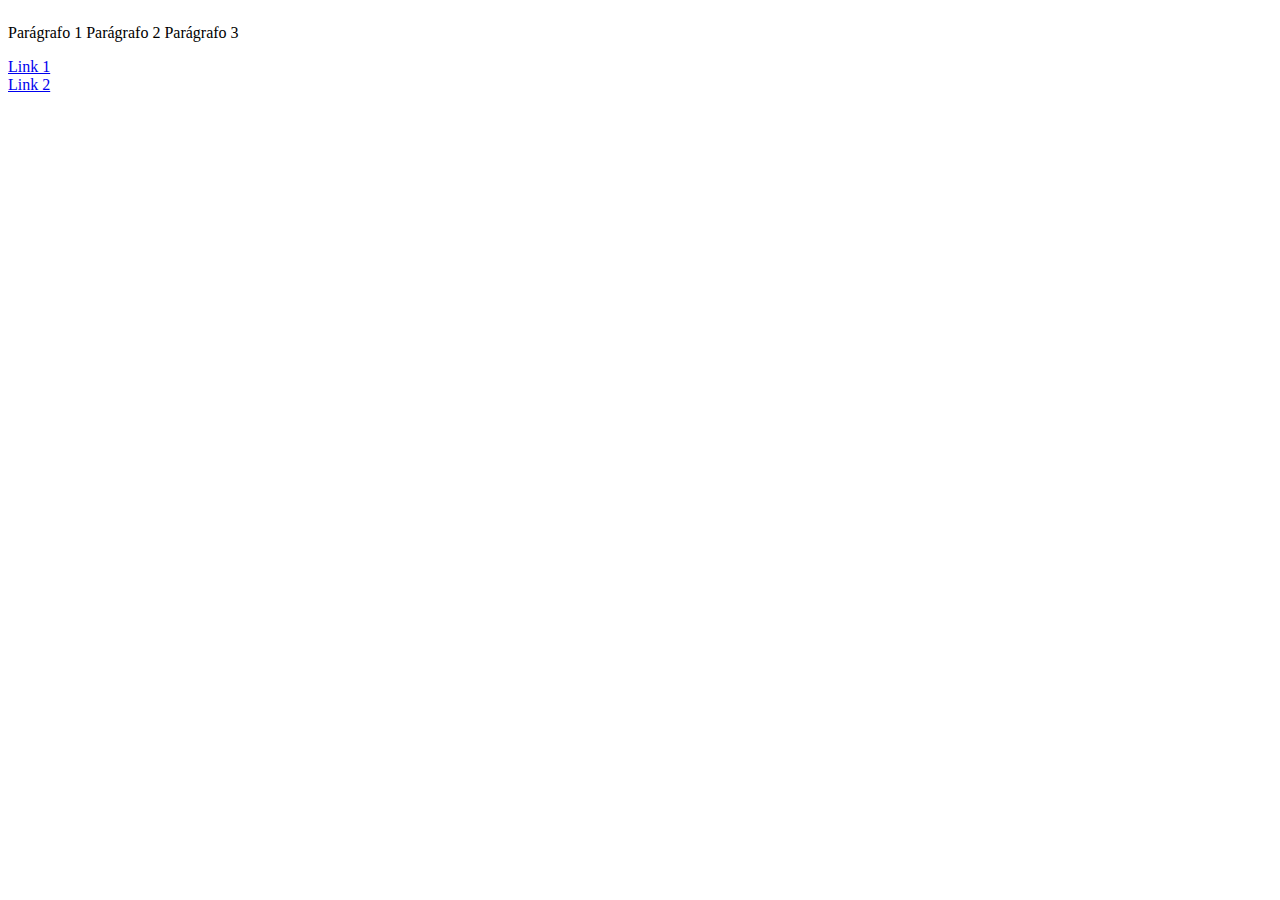
<file: 01display.html>
<!DOCTYPE html>
<html lang="en">
<head>
    <meta charset="UTF-8">
    <meta http-equiv="X-UA-Compatible" content="IE=edge">
    <meta name="viewport" content="width=device-width, initial-scale=1.0">
    <title>Document</title>
<!-- 
inline: deixa os elementos um do lado do outro mas sem espaços
inline-block: mesma coisa, mas habilita espaçamento superior e inferior
block: deixa os elementos um embaixo do outro
none: os deixa oculto
-->
    <style>
        p{
            display: inline-block;  
        }

        a{
            display: block;
        }
    </style>

</head>
<body>
    
    <p>Parágrafo 1</p>
    <p>Parágrafo 2</p>
    <p>Parágrafo 3</p>

    <a href="#">Link 1</a>
    <a href="#">Link 2</a>
    
</body>
</html>
</file>
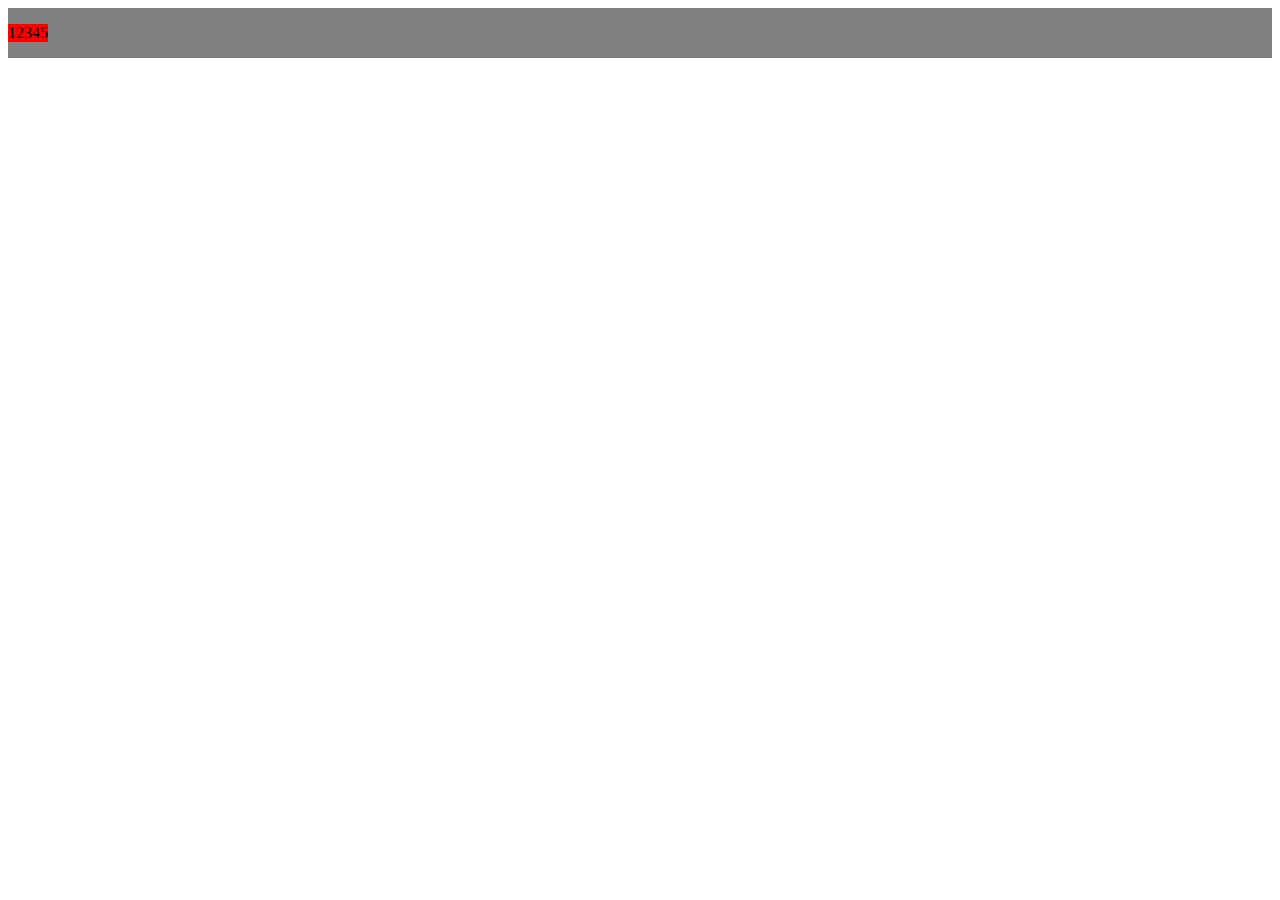
<file: 02flexbox.html>
<!DOCTYPE html>
<html lang="en">
<head>
    <meta charset="UTF-8">
    <meta http-equiv="X-UA-Compatible" content="IE=edge">
    <meta name="viewport" content="width=<device-width>, initial-scale=1.0">
    <title>Document</title>

    <style>
        div{
            background-color: gray;
            display: flex;
        }
        p{
            background-color: red;
        }
    </style>

</head>
<body>
    <div>
        <p>1</p> <!-- usei o p*5 para fazer 5 parágrafos -->
        <p>2</p>
        <p>3</p>
        <p>4</p>
        <p>5</p>
    </div>
</body>
</html>
</file>
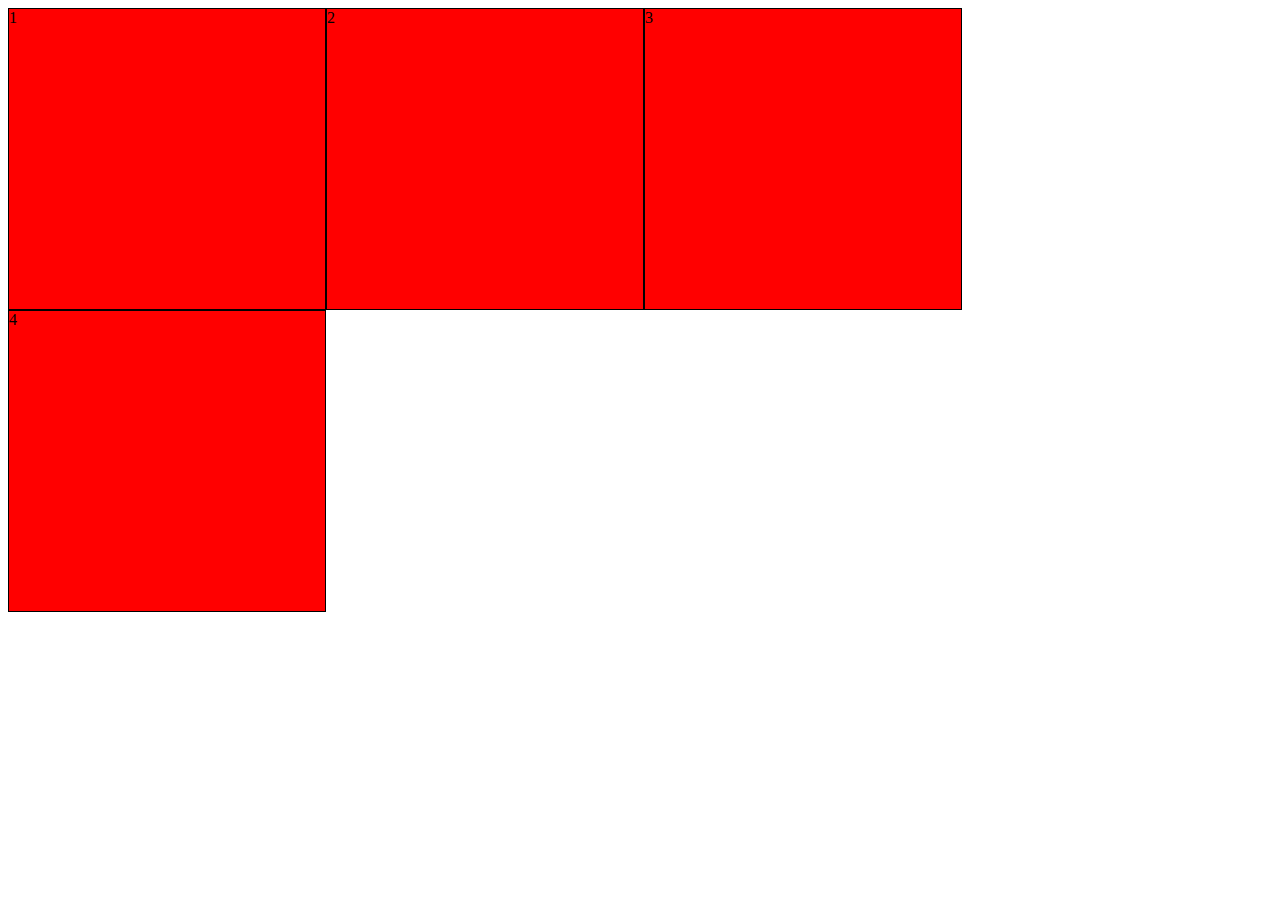
<file: 03boxSizing.html>
<!DOCTYPE html>
<html lang="en">
<head>
    <meta charset="UTF-8">
    <meta http-equiv="X-UA-Compatible" content="IE=edge">
    <meta name="viewport" content="width=device-width, initial-scale=1.0">
    <title>Document</title>

    <style>
        div{
            width: 25%;
            height: 300px;
            background-color: red;
            float: left;
            border: 1px solid black;
        }
    </style>

</head>
<body>
    
    <div>1</div>
    <div>2</div>
    <div>3</div>
    <div>4</div>

</body>
</html>
</file>
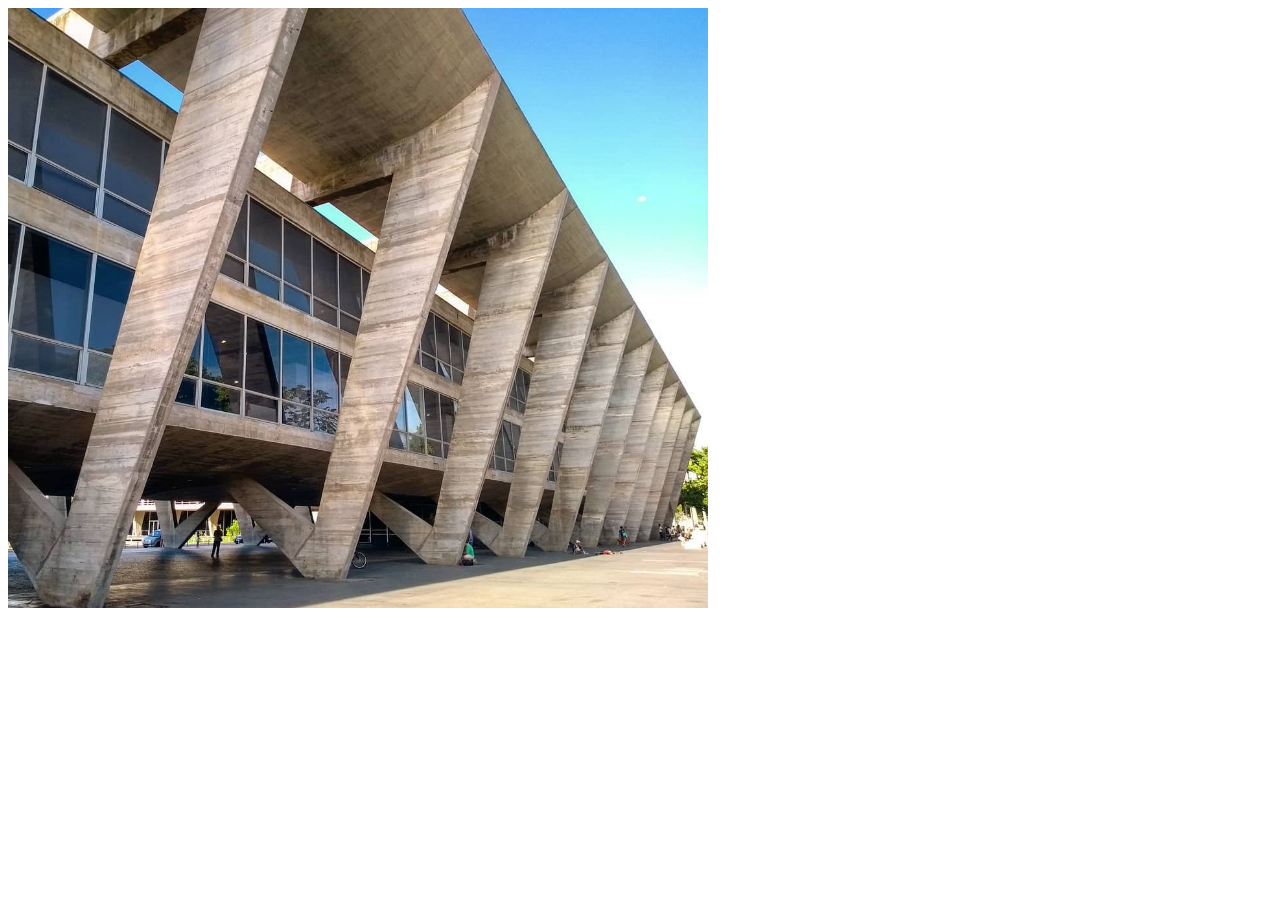
<file: 04backGroundSizing.html>
<!DOCTYPE html>
 <html lang="en">
 <head>
    <meta charset="UTF-8">
    <meta http-equiv="X-UA-Compatible" content="IE=edge">
    <meta name="viewport" content="width=device-width, initial-scale=1.0">
    <title>Document</title>

    <style>
        div{
            width: 700px;
            height: 600px;
            background-color: aquamarine;
            background-image: url(Fundo.jpg);
            background-repeat: no-repeat;
            background-size: cover;
        }
    </style>
 </head>
 <body>
    
<div>

</div>

 </body>
 </html>
</file>
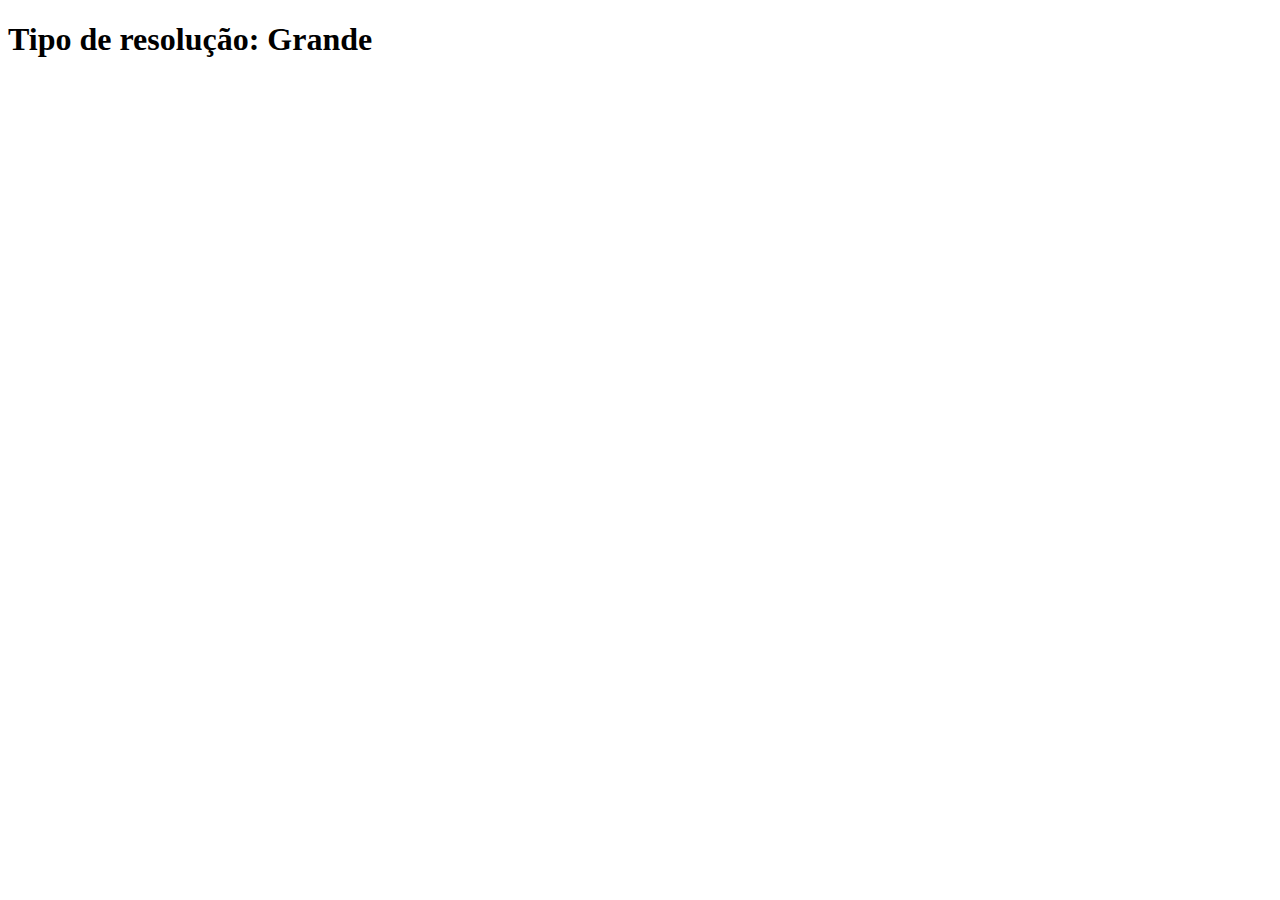
<file: 05mediaQueries.html>
<!DOCTYPE html>
<html lang="en">
<head>
    <meta charset="UTF-8">
    <meta http-equiv="X-UA-Compatible" content="IE=edge">
    <meta name="viewport" content="width=device-width, initial-scale=1.0">
    <title>Document</title>

    <style>
        @media only screen and (max-width: 600px){
            h1::after{
                content: "Pequena";
            }
        }

        @media only screen and (min-width: 600px) and (max-width: 1200px){
            h1::after{
                content: "Média";
            }
        }

        @media only screen and (min-width: 1201px){
            h1::after{
                content: "Grande";
            }
        }
    </style> 
</head>
<body>
    
    <h1>Tipo de resolução: </h1>

</body>
</html>
</file>
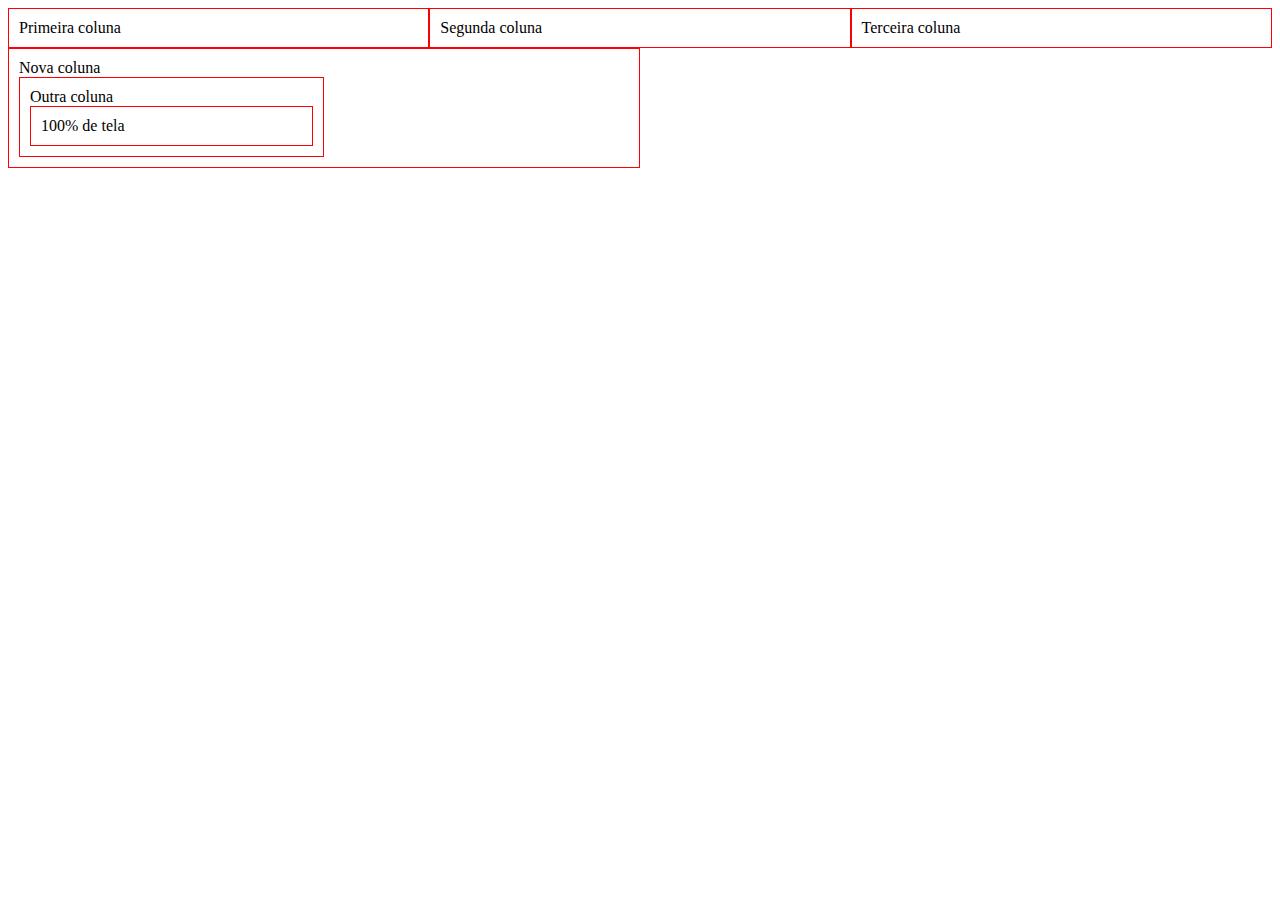
<file: 07grid.html>
<!DOCTYPE html>
<html lang="en">
<head>
    <meta charset="UTF-8">
    <meta http-equiv="X-UA-Compatible" content="IE=edge">
    <meta name="viewport" content="width=device-width, initial-scale=1.0">
    <title>Document</title>

    <style>

        /* Padronizar colunas */
        [class*="col-"]{
            float: left;
            border: 1px solid red;
            box-sizing: border-box;
            padding: 10px;
        }

        /* Colunas */
        .col-1 {width: 8.33%;}
        .col-2 {width: 16.66%;}
        .col-3 {width: 25%;}
        .col-4 {width: 33.33%;}
        .col-5 {width: 41.66%;}
        .col-6 {width: 50%;}
        .col-7 {width: 58.33%;}
        .col-8 {width: 66.66%;}
        .col-9 {width: 75%;}
        .col-10 {width: 83.33%;}
        .col-11 {width: 91.66%;}
        .col-12 {width: 100%;}  


    </style>
</head>
<body>
    
    <div class="col-4">Primeira coluna</div>
    <div class="col-4">Segunda coluna</div>
    <div class="col-4">Terceira coluna</div>
    <div class="col-6">Nova coluna<div>
    <div class="col-6">Outra coluna<div>
    <div class="col-12">100% de tela</div>

</body>
</html>
</file>
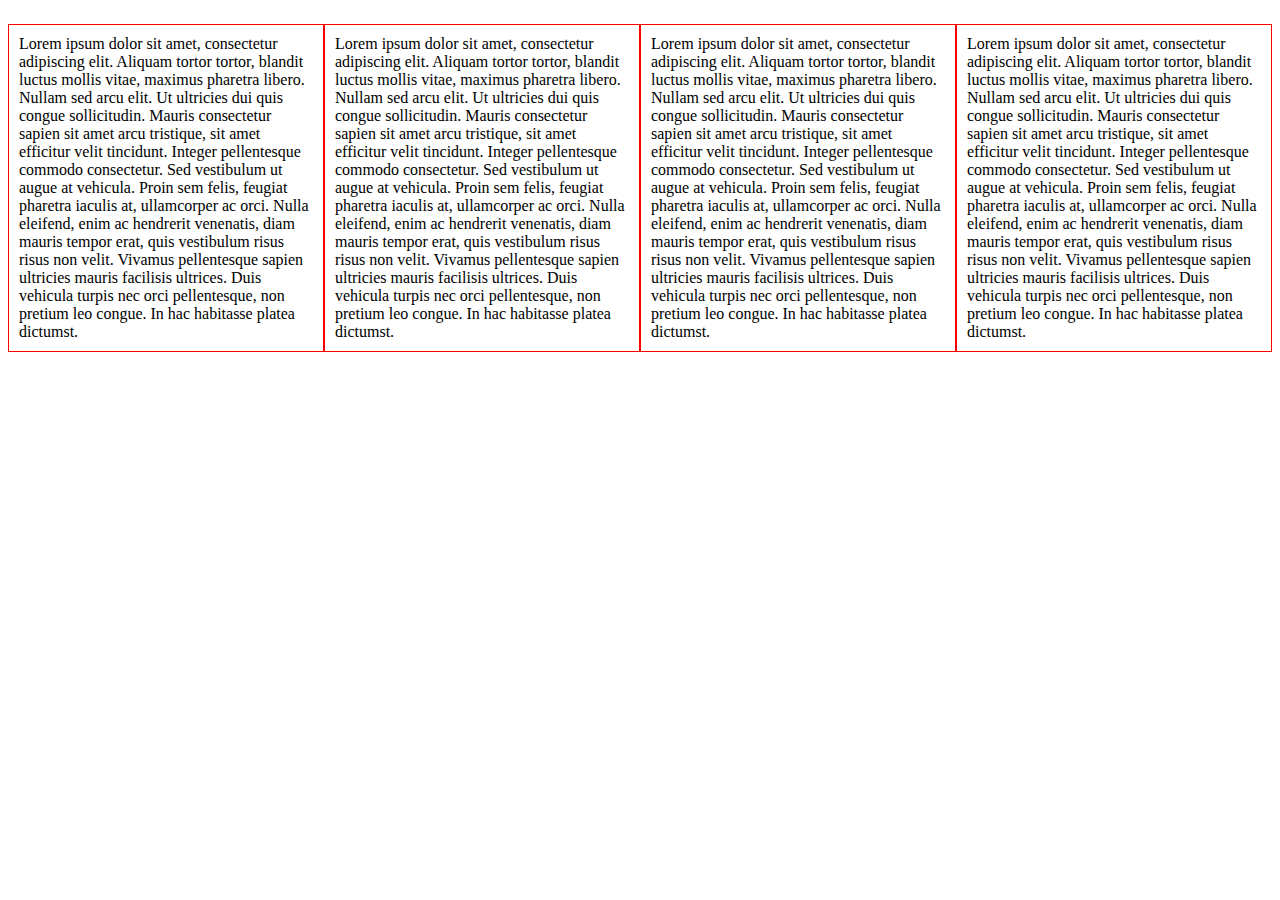
<file: 08breakpoints.html>
<!DOCTYPE html>
<html lang="en">
<head>
    <meta charset="UTF-8">
    <meta http-equiv="X-UA-Compatible" content="IE=edge">
    <meta name="viewport" content="width=device-width, initial-scale=1.0">
    <title>Document</title>

    <style>

[class*="col-"]{
    float: left;
    border: 1px solid red;
    box-sizing: border-box;
    padding: 10px;
}

    /* Pequena */
    @media only screen and (max-width: 600px){}
    .col-p-1 {width: 8.33%;}
    .col-p-2 {width: 16.66%;}
    .col-p-3 {width: 25%;}
    .col-p-4 {width: 33.33%;}
    .col-p-5 {width: 41.66%;}
    .col-p-6 {width: 50%;}
    .col-p-7 {width: 58.33%;}
    .col-p-8 {width: 66.66%;}
    .col-p-9 {width: 75%;}
    .col-p-10 {width: 83.33%;}
    .col-p-11 {width: 91.66%;}
    .col-p-12 {width: 100%;}

    /* Média */
    @media only screen and (min-width: 601px) and (max-width: 1200){}
    .col-m-1 {width: 8.33%;}
    .col-m-2 {width: 16.66%;}
    .col-m-3 {width: 25%;}
    .col-m-4 {width: 33.33%;}
    .col-m-5 {width: 41.66%;}
    .col-m-6 {width: 50%;}
    .col-m-7 {width: 58.33%;}
    .col-m-8 {width: 66.66%;}
    .col-m-9 {width: 75%;}
    .col-m-10 {width: 83.33%;}
    .col-m-11 {width: 91.66%;}
    .col-m-12 {width: 100%;}

    /* Grande */
    @media only screen and (min-width: 1201px){}
    .col-g-1 {width: 8.33%;}
    .col-g-2 {width: 16.66%;}
    .col-g-3 {width: 25%;}
    .col-g-4 {width: 33.33%;}
    .col-g-5 {width: 41.66%;}
    .col-g-6 {width: 50%;}
    .col-g-7 {width: 58.33%;}
    .col-g-8 {width: 66.66%;}
    .col-g-9 {width: 75%;}
    .col-g-10 {width: 83.33%;}
    .col-g-11 {width: 91.66%;}
    .col-g-12 {width: 100%;}

    </style>

</head>
<body>
    
    <p class="col-p-12 col-m-6 col-g-3">Lorem ipsum dolor sit amet, consectetur adipiscing elit. Aliquam tortor tortor, blandit luctus mollis vitae, maximus pharetra libero. Nullam sed arcu elit. Ut ultricies dui quis congue sollicitudin. Mauris consectetur sapien sit amet arcu tristique, sit amet efficitur velit tincidunt. Integer pellentesque commodo consectetur. Sed vestibulum ut augue at vehicula. Proin sem felis, feugiat pharetra iaculis at, ullamcorper ac orci. Nulla eleifend, enim ac hendrerit venenatis, diam mauris tempor erat, quis vestibulum risus risus non velit. Vivamus pellentesque sapien ultricies mauris facilisis ultrices. Duis vehicula turpis nec orci pellentesque, non pretium leo congue. In hac habitasse platea dictumst.
</p>
    <p class="col-p-12 col-m-6 col-g-3">Lorem ipsum dolor sit amet, consectetur adipiscing elit. Aliquam tortor tortor, blandit luctus mollis vitae, maximus pharetra libero. Nullam sed arcu elit. Ut ultricies dui quis congue sollicitudin. Mauris consectetur sapien sit amet arcu tristique, sit amet efficitur velit tincidunt. Integer pellentesque commodo consectetur. Sed vestibulum ut augue at vehicula. Proin sem felis, feugiat pharetra iaculis at, ullamcorper ac orci. Nulla eleifend, enim ac hendrerit venenatis, diam mauris tempor erat, quis vestibulum risus risus non velit. Vivamus pellentesque sapien ultricies mauris facilisis ultrices. Duis vehicula turpis nec orci pellentesque, non pretium leo congue. In hac habitasse platea dictumst.

</p>
    <p class="col-p-12 col-m-6 col-g-3">Lorem ipsum dolor sit amet, consectetur adipiscing elit. Aliquam tortor tortor, blandit luctus mollis vitae, maximus pharetra libero. Nullam sed arcu elit. Ut ultricies dui quis congue sollicitudin. Mauris consectetur sapien sit amet arcu tristique, sit amet efficitur velit tincidunt. Integer pellentesque commodo consectetur. Sed vestibulum ut augue at vehicula. Proin sem felis, feugiat pharetra iaculis at, ullamcorper ac orci. Nulla eleifend, enim ac hendrerit venenatis, diam mauris tempor erat, quis vestibulum risus risus non velit. Vivamus pellentesque sapien ultricies mauris facilisis ultrices. Duis vehicula turpis nec orci pellentesque, non pretium leo congue. In hac habitasse platea dictumst.

</p>
    <p class="col-p-12 col-m-6 col-g-3">Lorem ipsum dolor sit amet, consectetur adipiscing elit. Aliquam tortor tortor, blandit luctus mollis vitae, maximus pharetra libero. Nullam sed arcu elit. Ut ultricies dui quis congue sollicitudin. Mauris consectetur sapien sit amet arcu tristique, sit amet efficitur velit tincidunt. Integer pellentesque commodo consectetur. Sed vestibulum ut augue at vehicula. Proin sem felis, feugiat pharetra iaculis at, ullamcorper ac orci. Nulla eleifend, enim ac hendrerit venenatis, diam mauris tempor erat, quis vestibulum risus risus non velit. Vivamus pellentesque sapien ultricies mauris facilisis ultrices. Duis vehicula turpis nec orci pellentesque, non pretium leo congue. In hac habitasse platea dictumst.

</p>

</body>
</html>
</file>
